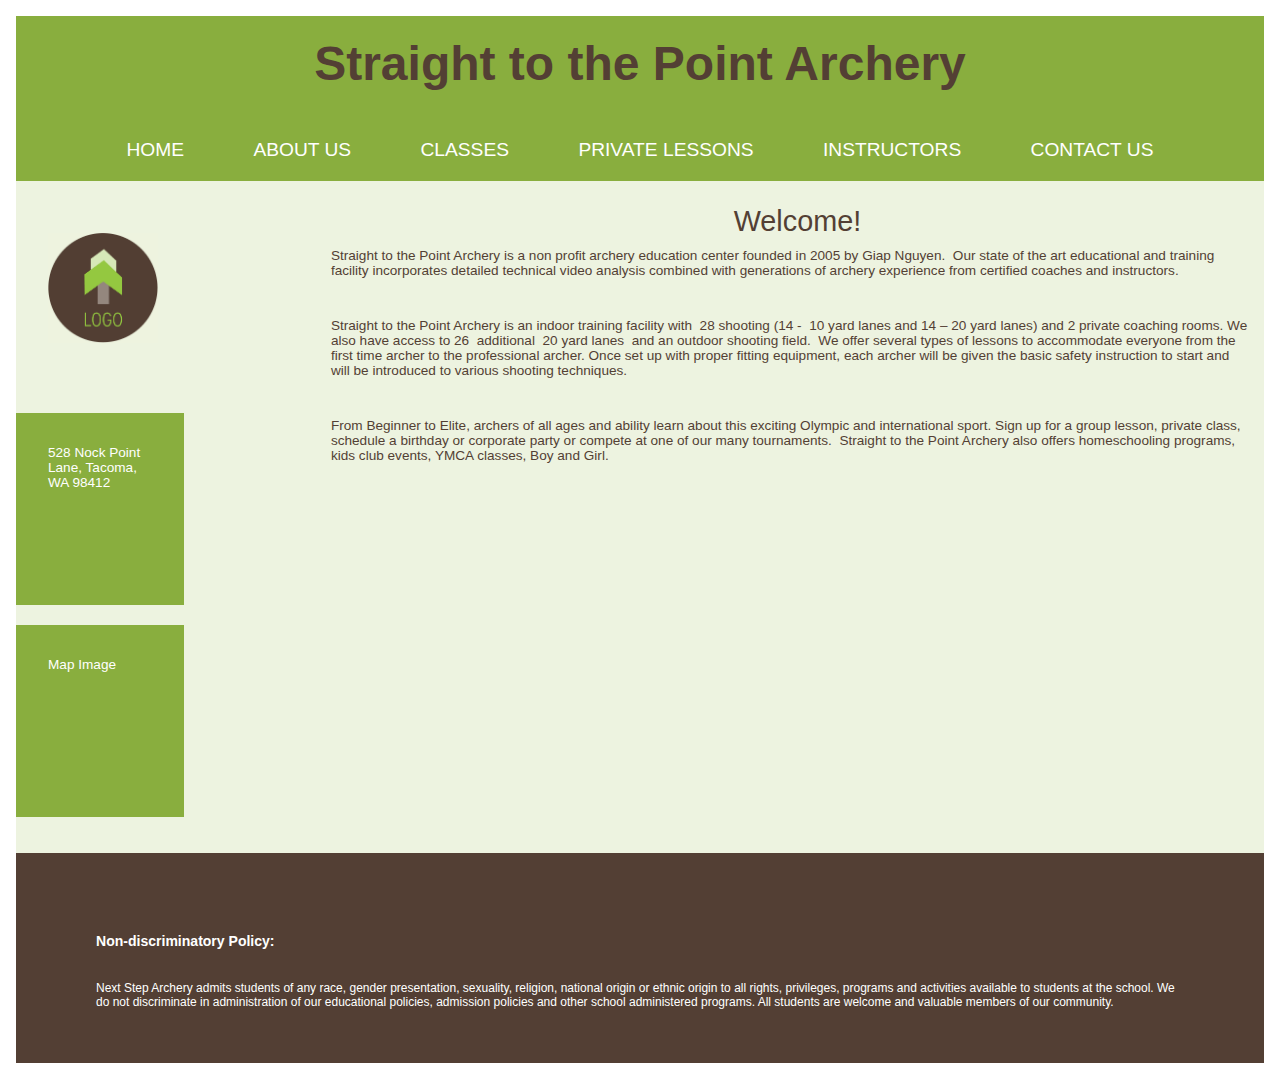
<file: index.html>
<!DOCTYPE html>
<html>
    
    <head>
        <meta charset="utf-8">
       <link rel="stylesheet"  href="styles/stylesheet.css">
       <title>Straight to the Point Archery</title>
    </head>
  
    
    
    <body>
    	<div id="wrapper">
            
            
          <header>
              <h1>Straight to the Point Archery</h1>
          </header>
          
            
          
            <nav>
            
              <ul>
                <li><a href="index.html">HOME</a></li>
                <li>ABOUT US</li>
                <li>CLASSES</li>
                <li>PRIVATE LESSONS</li>
                <li><a href="instructors.html">INSTRUCTORS</a></li>
                <li>CONTACT US</li>
              </ul>
            </nav>
        
        <div>        
          <aside><img src="images/logo.jpg" alt="logo" height="110" width="110"></aside>
          <section>   528 Nock Point Lane, 
                      Tacoma, WA 
                      98412
          </section>
          <section>Map Image</section>
      
      </div>
            
                <article>
                <h2>Welcome!</h2>
                <p>Straight to the Point Archery is a non profit archery education center founded in 2005 by Giap Nguyen.  Our state of the art educational and training facility incorporates detailed technical video analysis combined with generations of archery experience from certified coaches and instructors.</p>

             <p>Straight to the Point Archery is an indoor training facility with  28 shooting (14 -  10 yard lanes and 14 – 20 yard lanes) and 2 private coaching rooms. We also have access to 26  additional  20 yard lanes  and an outdoor shooting field.  We offer several types of lessons to accommodate everyone from the first time archer to the professional archer. Once set up with proper fitting equipment, each archer will be given the basic safety instruction to start and will be introduced to various shooting techniques.</p>

             <p>From Beginner to Elite, archers of all ages and ability learn about this exciting Olympic and international sport. Sign up for a group lesson, private class, schedule a birthday or corporate party or compete at one of our many tournaments.  Straight to the Point Archery also offers homeschooling programs, kids club events, YMCA classes, Boy and Girl.</p>
                  
                  <iframe width="460" height="230" src="http://www.youtube.com/embed/ewVFa1ndDaw" frameborder="0" allowfullscreen></iframe>
                  <!--<video width="320" height="240" controls>
  <source src="http://youtu.be/ewVFa1ndDaw" type="video/mp4">
                       <source src="movie.ogg" type="video/ogg">
Your browser does not support the video tag.
</video> -->
          
            </p>
            </article>
            
            
        
        <footer> 
            <h3>Non-discriminatory Policy: </h3>
            Next Step Archery admits students of any race, gender presentation, sexuality, religion, national origin or ethnic origin to all rights, privileges, programs and activities available to students at the school. We do not discriminate in administration of our educational policies, admission policies and other school administered programs. All students are welcome and valuable members of our community. 
           
        </footer>
     
     
      </div>
    </body>
 </html>
</file>
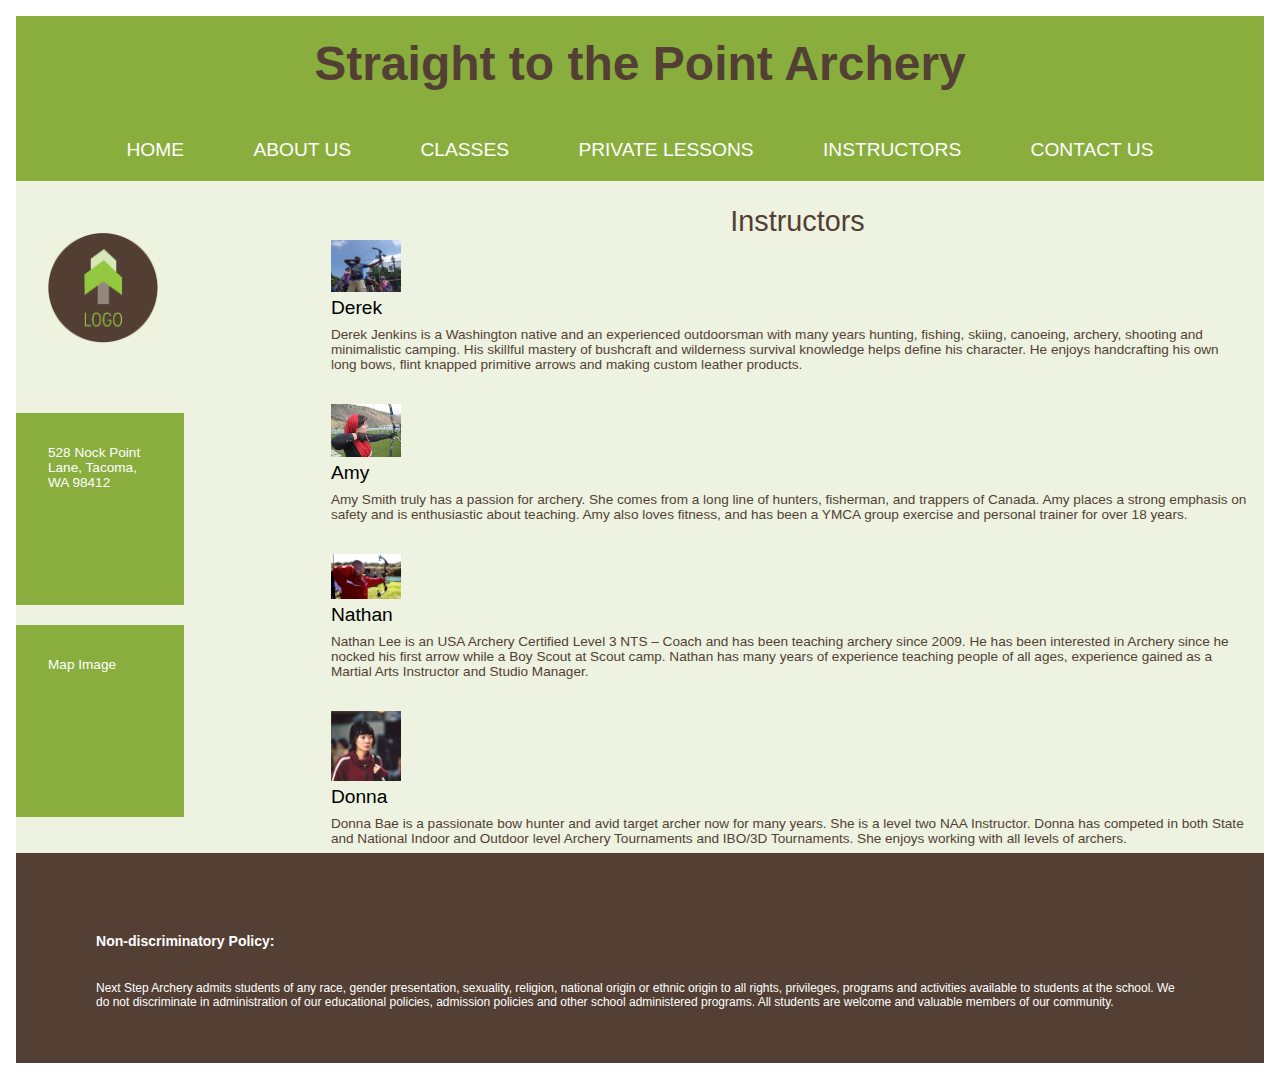
<file: instructors.html>
<!DOCTYPE html>
<html>
    
    <head>
        <meta charset="utf-8">
       <link rel="stylesheet"  href="styles/stylesheet.css">
       <title>Straight to the Point Archery</title>
    </head>
  
    
    
    <body>
    	<div id="wrapper">
            
            
          <header>
              <h1>Straight to the Point Archery</h1>
          </header>
          
            
          
            <nav>
            
              <ul>
                <li><a href="index.html">HOME</a></li>
                <li>ABOUT US</li>
                <li>CLASSES</li>
                <li>PRIVATE LESSONS</li>
                <li><a href="instructors.html">INSTRUCTORS</a></li>
                <li>CONTACT US</li>
              </ul>
            </nav>
        
        <div>        
          <aside><img src="images/logo.jpg" alt="logo" height="110" width="110"></aside>
          <section>   528 Nock Point Lane, 
                      Tacoma, WA 
                      98412
          </section>
          <section>Map Image</section>
      
      </div>

            
            
        
        <article>
          <h2 class="instructorh">Instructors</h2> 
          
           <figure float: right>
            <img src="images/derek-jenkins-instructor.jpg" alt="Derek Jenkins" width="70">
            <figcaption>Derek</figcaption>
            </figure> 
            <p class="instructor">Derek Jenkins is a Washington native and an experienced outdoorsman with many years hunting, fishing, skiing, canoeing, archery, shooting and minimalistic camping. His skillful mastery of bushcraft and wilderness survival knowledge helps define his character. He enjoys handcrafting his own long bows, flint knapped primitive arrows and making custom leather products.</p>
            
            
          
          <figure><img src="images/amy-smith-instructor.jpg"alt="Amy Smith" width="70">
            <figcaption>Amy</figcaption>
          </figure>
            <p class="instructor">Amy Smith truly has a passion for archery. She comes from a long line of hunters, fisherman, and trappers of Canada. Amy  places a strong emphasis on safety and is enthusiastic about teaching. Amy also loves fitness, and  has been a YMCA group exercise and personal trainer for over 18 years.</p>
            
            
         
            
          <figure><img src="images/nathan-lee-instructor.jpg" alt="Nathan Lee" width="70">
            <figcaption>Nathan</figcaption>
          </figure>
             <p class="instructor">Nathan Lee is an USA Archery Certified Level 3 NTS – Coach and has been teaching archery since 2009. He has been interested in Archery since he nocked his first arrow while a Boy Scout at Scout camp. Nathan has many years of experience teaching people of all ages, experience gained as a Martial Arts Instructor and Studio Manager.</p>
            
            
          
          <figure><img src="images/doona-bae-instructor.jpg" alt="Donna Bae" width="70">
            <figcaption>Donna</figcaption>
          </figure>
            <p class="instructor">Donna Bae is a passionate bow hunter and avid target archer now for many years. She is a level two NAA Instructor. Donna has competed in both State and National Indoor and Outdoor level Archery Tournaments and IBO/3D Tournaments. She enjoys working with all levels of archers.</p>
            
        </article>
      
            
     <footer> 
            <h3>Non-discriminatory Policy: </h3>
            Next Step Archery admits students of any race, gender presentation, sexuality, religion, national origin or ethnic origin to all rights, privileges, programs and activities available to students at the school. We do not discriminate in administration of our educational policies, admission policies and other school administered programs. All students are welcome and valuable members of our community. 
           
        </footer>
     
     
      </div>
    </body>
 </html>
</file>
<file: styles/stylesheet.css>
* 
	{ 
        margin: 0px;
        padding: 0px;
	}

div#wrapper
	{
		margin: 1rem;
	}


p 
	{
        
        font-size: .85rem;
        align-content: left;
        color: #533F34;
        padding: .5rem 1rem 2rem 1rem;
       
	}


h1 
	{
        color: #533F34;
        padding-bottom: .5rem;
        text-align: center;
        font-weight: bolder;
	}


h2 
	{
        color: #533F34;
        padding-top: 1.5rem;
        padding-bottom: .1rem;
        text-align-last: center;
        font-weight: lighter;
	}



h3 
	{
        color: #FFFFFF;
        padding-bottom: 2rem;
        text-align: left;
        font-weight: bold;
	}


body 
	{
        font-family: sans-serif;
		font-size: 1.2rem;
	}


header
	{
		text-align: center;
        background-color: #89AE3E;
        font-size: 1.5rem;
        color: #FFFFFF;
        padding: 20px 20px 20px 20px;
	}

	

nav 
	{
		width: 100%;
        font-size: 1.2rem;
		text-align: center;
        color: #FFFFFF;
		font-weight: lighter;
        background-color: #89AE3E;
        padding-top: 20px;
        padding-bottom: 20px;
        display: inline-block;
        text-decoration: none;
	}
        

nav A:link, nav A:hover, nav A:visited
	{
        color: #FFFFFF;/*The color of the link*/
		text-decoration:none;
	}


li 
    {
        display: inline;
        padding: 2rem;
    }



div
    {
        float: left;
    }


article /*main content*/
	{
        background-color: #FFFFFF;
        height: 42rem;
        text-align:left;
        background-color: #EDF3E0;
    }




aside /*logo*/
   {
        background-color: #EDF3E0;
        padding: 2rem;
        color: #FFFFFF;
        width: 33%;
		height: 8rem;
        margin-bottom: 20px;
        margin-top: 20px;
    }

section /*address and map*/
   {
        background-color: #89AE3E;
        padding: 2rem;
        color: #FFFFFF;
        width: 33%;
		height: 8rem;
        margin-bottom: 20px;
        font-size: .85rem;
    }


            

footer 
	{
        background-color: #533F34;
        color: #FFFFFF;
        height: 50px;
        clear: both;
        padding: 5rem;
        font-weight: lighter;
        font-size: .75rem;
    }
</file>
